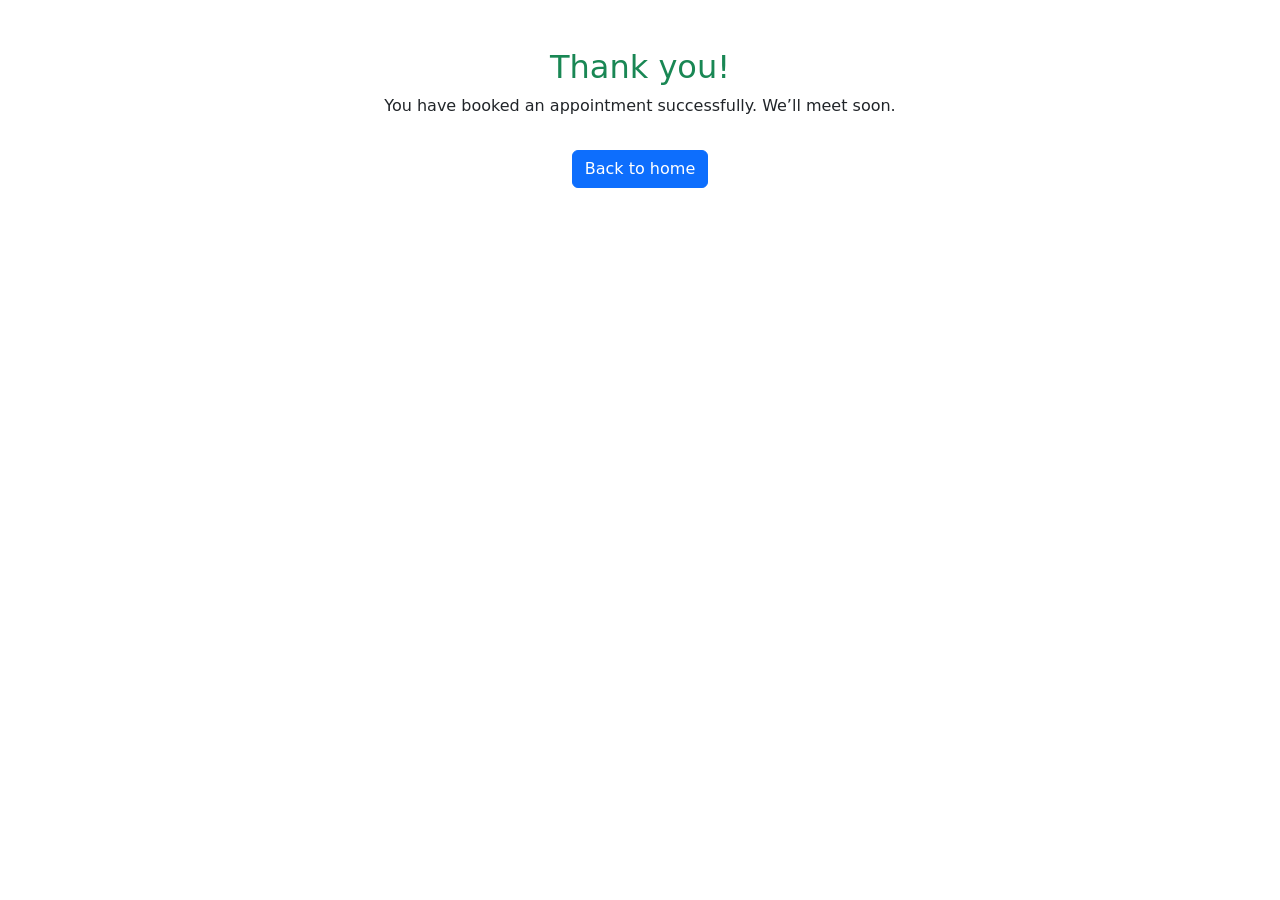
<file: validoraapp/templates/appointment_submit.html>
<!DOCTYPE html>
<html>
<head>
    <title>Appointment Scheduled</title>
    <link href="https://cdn.jsdelivr.net/npm/bootstrap@5.3.0/dist/css/bootstrap.min.css" rel="stylesheet">
</head>
<body>
<div class="container mt-5 text-center">
    <h2 class="text-success">Thank you!</h2>
    <p>You have booked an appointment successfully. We’ll meet soon.</p>
    <a href="{% url 'home' %}" class="btn btn-primary mt-3">Back to home</a>
</div>
</body>
</html>
</file>
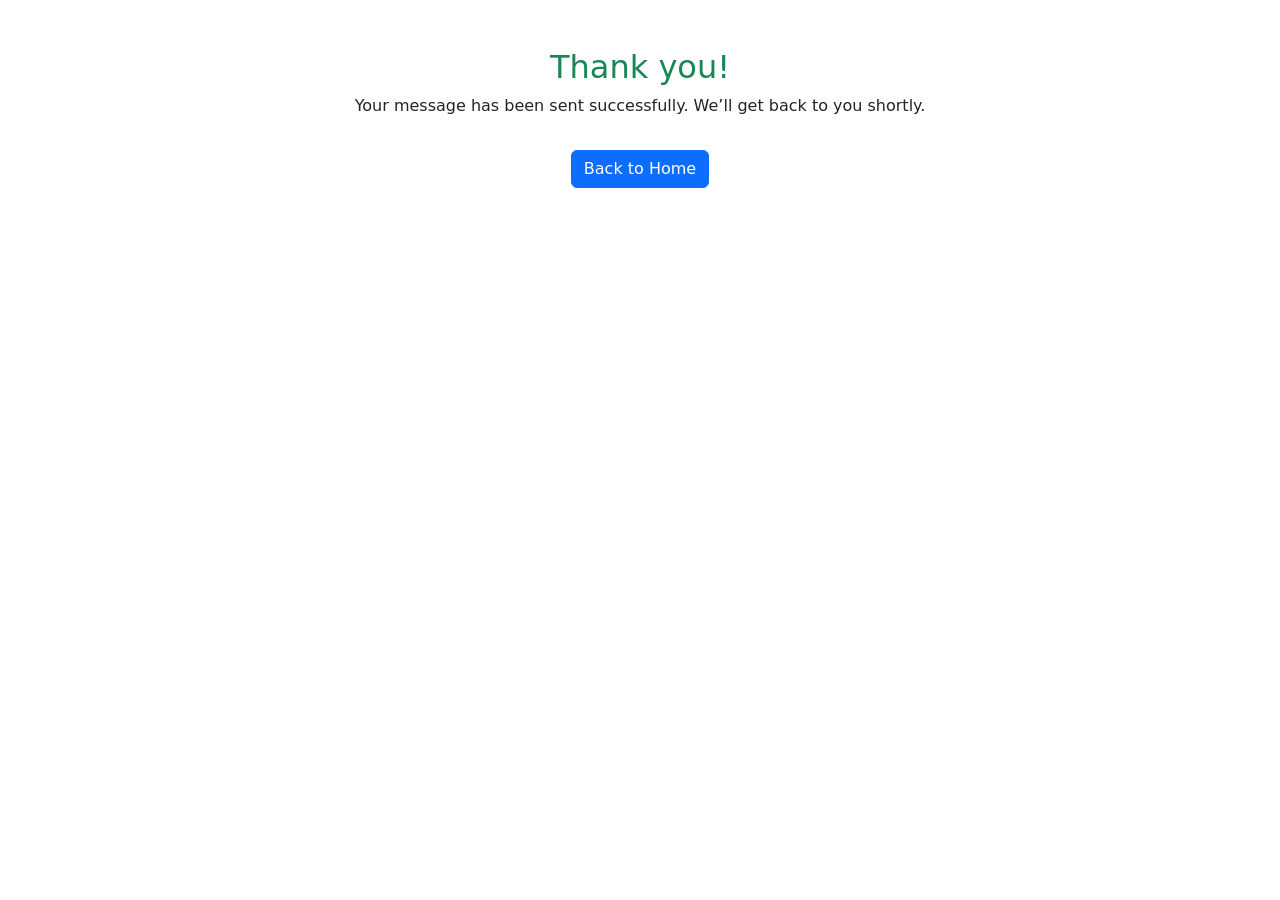
<file: validoraapp/templates/form_submit.html>
<!DOCTYPE html>
<html>
<head>
    <title>Message Sent</title>
    <link href="https://cdn.jsdelivr.net/npm/bootstrap@5.3.0/dist/css/bootstrap.min.css" rel="stylesheet">
</head>
<body>
<div class="container mt-5 text-center">
    <h2 class="text-success">Thank you!</h2>
    <p>Your message has been sent successfully. We’ll get back to you shortly.</p>
    <a href="{% url 'home' %}" class="btn btn-primary mt-3">Back to Home</a>
</div>
</body>
</html>
</file>
